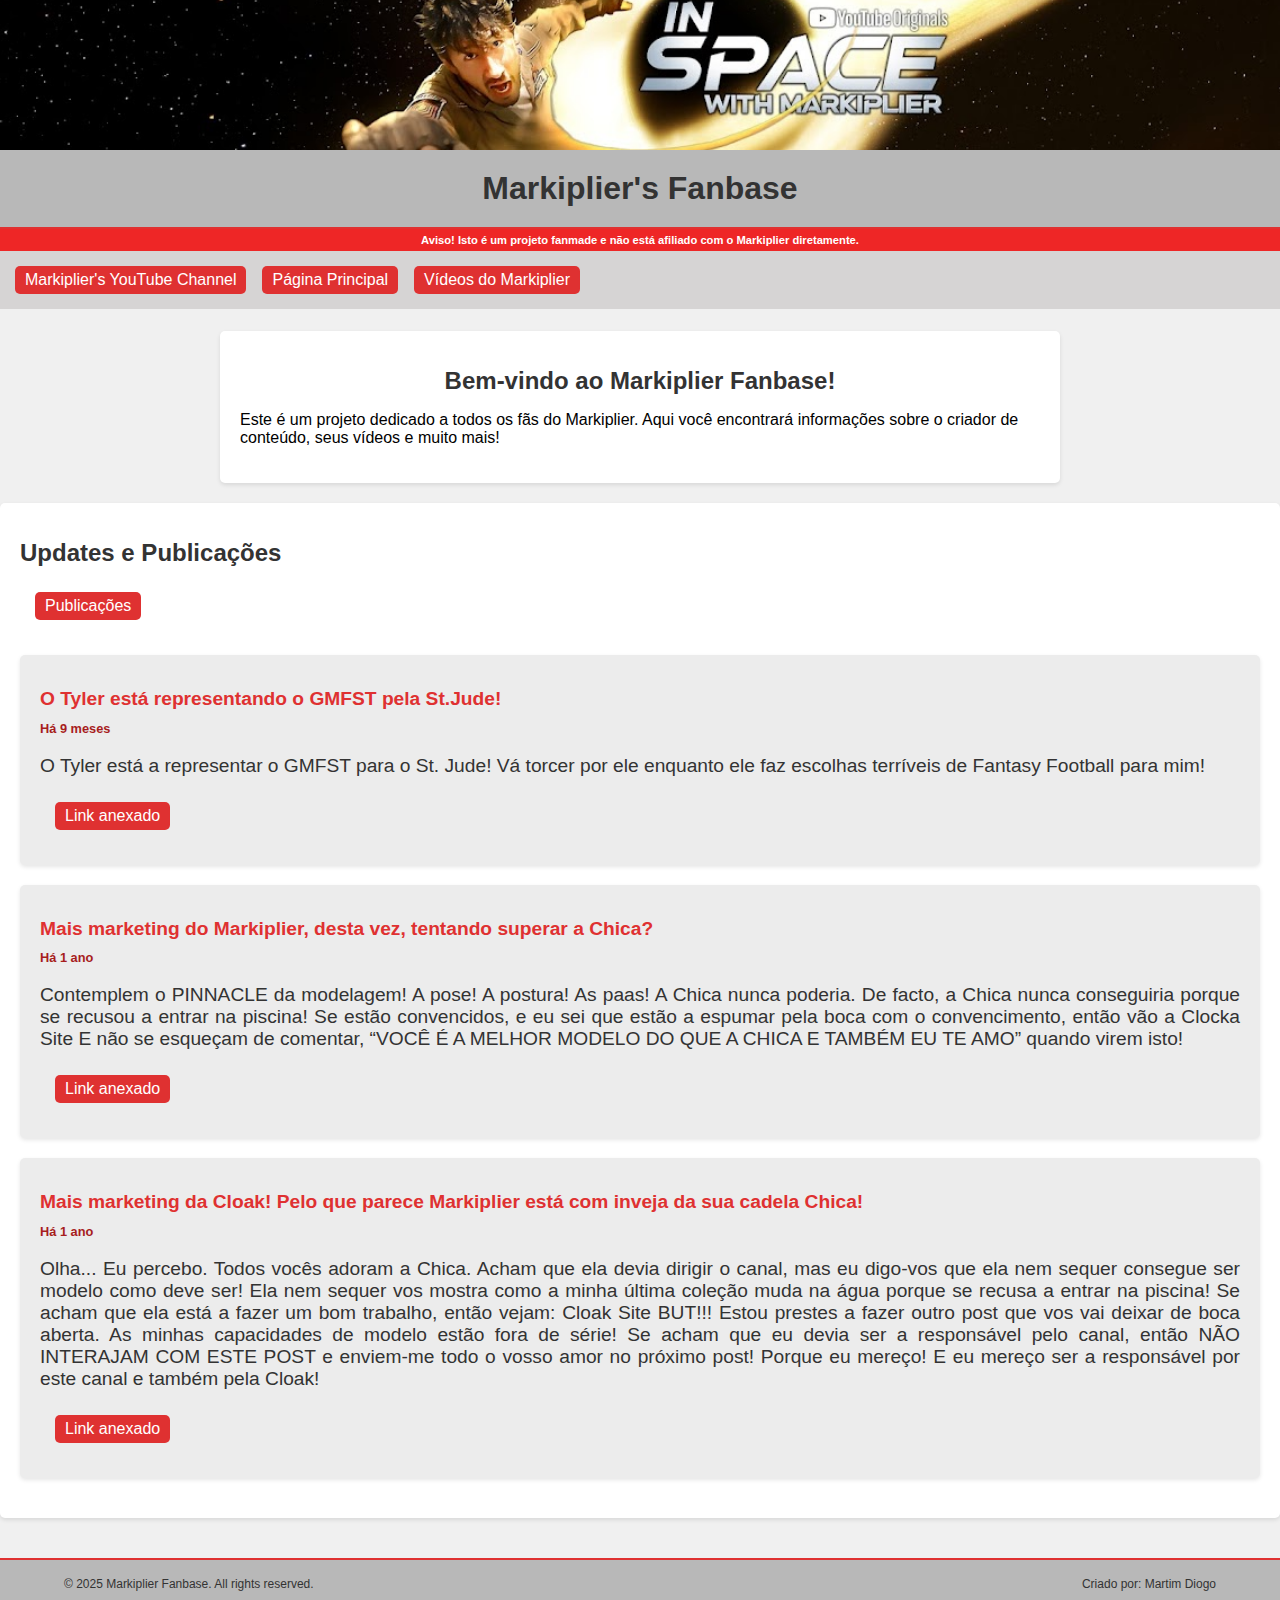
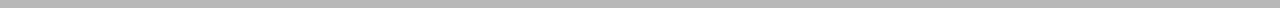
<file: index.html>
<!DOCTYPE html>
<html lang="en">
<head>
    <meta charset="UTF-8">
    <meta name="viewport" content="width=device-width, initial-scale=1.0">
    <link rel="icon" href="logo.jpg" type="image/x-icon">
    <title>Markiplier's Fan Service</title>
    <link rel="stylesheet" href="CSS.css">
</head>
<body>
    <header>
        <img src="banner.jpg" alt="Markiplier Logo" class="logo">
        <h1>Markiplier's Fanbase</h1>
        <h2>Aviso! Isto é um projeto fanmade e não está afiliado com o Markiplier diretamente.</h2>
        <nav>
            <ul>
                <li><a href="https://www.youtube.com/@markiplier" target="_blank" class="youtube-link">Markiplier's YouTube Channel</a></li>
                <li><a href="index.html">Página Principal</a></li>
                <li><a href="video.html">Vídeos do Markiplier</a></li>
            </ul>
        </nav>
    </header>    
    <main>
        <section class="intro">
            <h1>Bem-vindo ao Markiplier Fanbase!</h1>
            <p>Este é um projeto dedicado a todos os fãs do Markiplier. Aqui você encontrará informações sobre o criador de conteúdo, seus vídeos e muito mais!</p>
        </section>
        <section class="updates">
            <h1>Updates e Publicações</h1>
            <nav>
                <ul>
                    <li><a href="https://www.youtube.com/@markiplier/community" target="_blank" class="youtube-link">Publicações</a></li>
                </ul>
            </nav>            
            <div class="update-item">
                <h1>O Tyler está representando o GMFST pela St.Jude!</h1>
                <h2>Há 9 meses</h2>
                <p>O Tyler está a representar o GMFST para o St. Jude! Vá torcer por ele enquanto ele faz escolhas terríveis de Fantasy Football para mim!</p>
                <nav>
                    <ul>
                        <li><a href="https://www.youtube.com/watch?v=mCfjpE-FmPM&pp=0gcJCYUJAYcqIYzv" target="_blank" class="youtube-link">Link anexado</a></li>
                    </ul>
                </nav>     
            </div> 
            <div class="update-item">
                <h1>Mais marketing do Markiplier, desta vez, tentando superar a Chica?</h1>
                <h2>Há 1 ano</h2>
                <p>Contemplem o PINNACLE da modelagem! A pose! A postura! As paas! A Chica nunca poderia. De facto, a Chica nunca conseguiria porque se recusou a entrar na piscina! Se estão convencidos, e eu sei que estão a espumar pela boca com o convencimento, então vão a Clocka Site E não se esqueçam de comentar, “VOCÊ É A MELHOR MODELO DO QUE A CHICA E TAMBÉM EU TE AMO” quando virem isto!</p>
                <nav>
                    <ul>
                        <li><a href="https://cloakbrand.com/" target="_blank" class="youtube-link">Link anexado</a></li>
                    </ul>
                </nav>     
            </div> 
            <div class="update-item">
                <h1>Mais marketing da Cloak! Pelo que parece Markiplier está com inveja da sua cadela Chica!</h1>
                <h2>Há 1 ano</h2>
                <p>Olha... Eu percebo. Todos vocês adoram a Chica. Acham que ela devia dirigir o canal, mas eu digo-vos que ela nem sequer consegue ser modelo como deve ser! Ela nem sequer vos mostra como a minha última coleção muda na água porque se recusa a entrar na piscina! Se acham que ela está a fazer um bom trabalho, então vejam: Cloak Site BUT!!!

                    Estou prestes a fazer outro post que vos vai deixar de boca aberta. As minhas capacidades de modelo estão fora de série! Se acham que eu devia ser a responsável pelo canal, então NÃO INTERAJAM COM ESTE POST e enviem-me todo o vosso amor no próximo post! Porque eu mereço! E eu mereço ser a responsável por este canal e também pela Cloak!
                <nav>
                    <ul>
                        <li><a href="https://cloakbrand.com/" target="_blank" class="youtube-link">Link anexado</a></li>
                    </ul>
                </nav>     
            </div> 
        </section>
        
    </main>
    <footer>
        <p>&copy; 2025 Markiplier Fanbase. All rights reserved.</p>
        <p>Criado por: Martim Diogo</p>
    </footer>
</body>
</html>
</file>
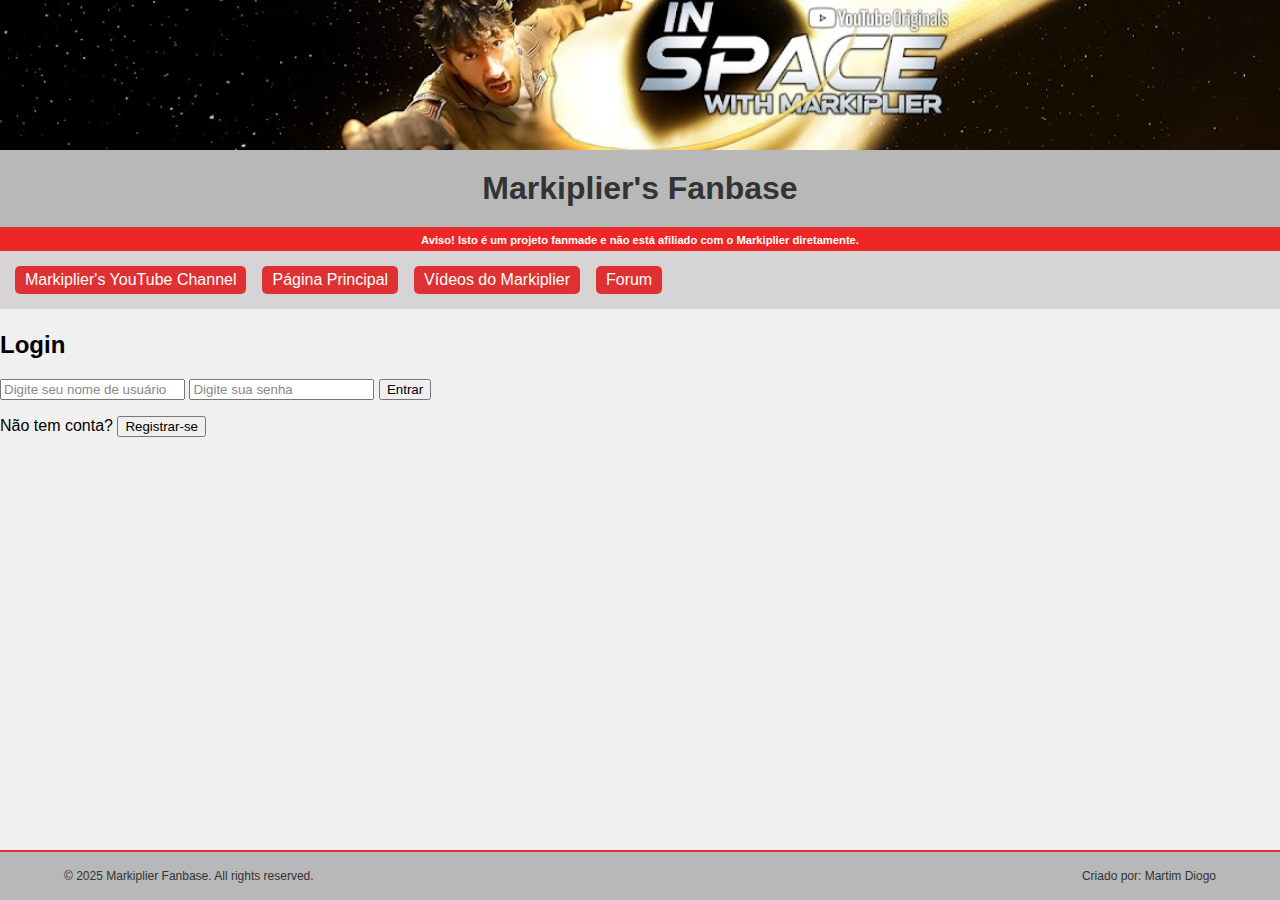
<file: forum.html>
<!DOCTYPE html>
<html lang="pt-BR">
<head>
    <meta charset="UTF-8" />
    <meta name="viewport" content="width=device-width, initial-scale=1" />
    <link rel="icon" href="logo.jpg" type="image/x-icon" />
    <title>Markiplier's Fan Service</title>
    <link rel="stylesheet" href="CSS.css" />
</head>
<body>
    <header>
        <img src="banner.jpg" alt="Markiplier Logo" class="logo" />
        <h1>Markiplier's Fanbase</h1>
        <h2>Aviso! Isto é um projeto fanmade e não está afiliado com o Markiplier diretamente.</h2>
        <nav>
            <ul>
                <li><a href="https://www.youtube.com/@markiplier" target="_blank" class="youtube-link">Markiplier's YouTube Channel</a></li>
                <li><a href="index.html">Página Principal</a></li>
                <li><a href="video.html">Vídeos do Markiplier</a></li>
                <li><a href="forum.html">Forum</a></li>
            </ul>
        </nav>
    </header>
<main>
    <!-- Login Section -->
    <section id="loginSection">
        <h2>Login</h2>
        <input type="text" id="loginUsername" placeholder="Digite seu nome de usuário" />
        <input type="password" id="loginPassword" placeholder="Digite sua senha" />
        <button id="loginBtn">Entrar</button>
        <p>Não tem conta? <button id="showRegisterBtn">Registrar-se</button></p>
    </section>
    
    <!-- Register Section -->
    <section id="registerSection" style="display:none;">
        <h2>Registrar Nova Conta</h2>
        <input type="text" id="registerUsername" placeholder="Escolha um nome de usuário" />
        <input type="password" id="registerPassword" placeholder="Escolha uma senha" />
        <button id="registerBtn">Registrar</button>
        <p>Já tem conta? <button id="showLoginBtn">Entrar</button></p>
    </section>
    
    <!-- Forum Section -->
    <section id="forumSection" style="display:none;">
        <button id="logoutBtn">Sair</button>
        <div class="create-forum">
            <h2>Criar Discussão</h2>
            <input type="text" id="titleInput" placeholder="Título" />
            <textarea id="messageInput" placeholder="Mensagem"></textarea>
            <button id="postBtn">Postar</button>
        </div>
    
        <div class="forum-list">
            <h2>Discussões</h2>
            <div id="messagesContainer"></div>
        </div>
    
        <div id="discussionView" style="display:none;">
            <button id="backToListBtn">Voltar para lista</button>
            <h3 id="discussionTitle"></h3>
            <p id="discussionMessage"></p>
    
            <h4>Comentários</h4>
            <div id="commentsContainer"></div>
    
            <textarea id="commentInput" placeholder="Escreva seu comentário aqui"></textarea>
            <button id="addCommentBtn">Comentar</button>
        </div>
    </section>
    </main>
    <footer>
        <p>&copy; 2025 Markiplier Fanbase. All rights reserved.</p>
        <p>Criado por: Martim Diogo</p>
    </footer>
    <script src="forum.js"></script>
</body>
</html>
</file>
<file: CSS.css>
html,
body {
    height: 100%;
    margin: 0;
    padding: 0;
    display: flex;
    flex-direction: column;
    font-family: Arial, sans-serif;
}

main {
    flex: 1;
    margin-top: 1px;
    margin-bottom: 20px;
}

body {
    background-color: #f0f0f0;
    font-family: Arial, sans-serif;
    margin: 0;
    padding: 0;
    max-width: 100%;
}

header {
    max-width: 100%;
    margin-bottom: 1px;
}

body header img {
    width: 100%;
    height: 150px;
    object-fit: cover;
    transition: transform 0.3s ease;
    display: block;
    margin-bottom: 0;
}

body header h1 {
    background-color: #b8b8b8;
    color: #333;
    text-align: center;
    padding: 20px;
    margin: 0;
    border-bottom: 2px solid #df3131;
    font-family: Verdana, Geneva, Tahoma, sans-serif;
    top: -4px;
}

header h2 {
    background-color: #ee2626;
    color: #ffffff;
    font-size: 0.7em;
    text-align: center;
    padding: 5px;
    margin: 0;
    font-family: Verdana, Geneva, Tahoma, sans-serif;
}

nav {
    background-color: #d6d4d4;
    color: #333;
    padding: 15px;
    text-align: center;
}

nav ul {
    list-style-type: none;
    padding: 0;
    margin: 0;
    display: flex;
    gap: 1em;
    align-items: left;
}

nav ul li {
    background-color: #df3131;
    outline: oldlace;
    border-radius: 5px;
    padding: 5px 10px;
    transition: background-color 0.3s ease;
}

nav ul li:hover {
    transform: scale(1.05);
}

nav ul li a {
    color: #ffffff;
    text-decoration: none;
}

footer {
    background-color: #b8b8b8;
    color: #333;
    padding: 0.4em 5%;
    font-size: 0.75em;
    font-style: bold;
    display: flex;
    justify-content: space-between;
    align-items: center;
    flex-wrap: wrap;
    gap: 0.5em;
    border-top: 2px solid #df3131;

}

/*Custom Classes*/
.intro {
    background-color: #ffffff;
    padding: 20px;
    border-radius: 5px;
    box-shadow: 0 2px 4px rgba(0, 0, 0, 0.1);
    margin: 20px auto;
    max-width: 800px;
    font-family: Verdana, Geneva, Tahoma, sans-serif;
    outline: orangered;
}

.intro h1 {
    color: #333;
    font-size: 1.5em;
    margin-bottom: 10px;
    text-align: center;
}

.intro p {
    text-justify: justify;
}

.updates {
    background-color: #ffffff;
    padding: 20px;
    border-radius: 5px;
    box-shadow: 0 2px 4px rgba(0, 0, 0, 0.1);
    margin: 20px auto;
    max-width: 100%;
}

.updates h1 {
    font-family: Verdana, Geneva, Tahoma, sans-serif;
    color: #333;
    font-size: 1.5em;
    margin-bottom: 10px;
    text-align: left;
}

.update-item {
    background-color: rgb(236, 236, 236);
    padding: 20px;
    border-radius: 5px;
    box-shadow: 0 2px 4px rgba(0, 0, 0, 0.1);
    margin: 20px auto;
    max-width: 100%;
}


.update-item h1 {
    font-family: Verdana, Geneva, Tahoma, sans-serif;
    color: #df3131;
    font-size: 1.2em;
    text-align: left;
}

.update-item h2 {
    font-family: Verdana, Geneva, Tahoma, sans-serif;
    color: #a71d1d;
    font-size: 0.8em;
    margin-bottom: 10px;
    text-align: left;
}

.update-item p {
    font-family: Verdana, Geneva, Tahoma, sans-serif;
    color: #333;
    font-size: 1.2em;
    margin-bottom: 10px;
    text-align: justify;
}

/* Botões - Updates */
.updates nav {
    background-color: #ffffff;
    color: #333;
    padding: 15px;
    text-align: center;
}

.updates nav ul {
    list-style-type: none;
    padding: 0;
    margin: 0;
    display: flex;
    gap: 1em;
    align-items: left;
}

.updates nav ul li {
    background-color: #df3131;
    outline: oldlace;
    border-radius: 5px;
    padding: 5px 10px;
    transition: background-color 0.3s ease;
}

.updates nav ul li:hover {
    transform: scale(1.05);
}

.updates nav ul li a {
    color: #ffffff;
    text-decoration: none;
}

.update-item nav {
    background-color: rgb(236, 236, 236);
    color: #333;
    padding: 15px;
    text-align: center;
}

.update-item nav ul {
    list-style-type: none;
    padding: 0;
    margin: 0;
    display: flex;
    gap: 1em;
    align-items: left;
}

.update-item nav ul li {
    background-color: #df3131;
    outline: oldlace;
    border-radius: 5px;
    padding: 5px 10px;
    transition: background-color 0.3s ease;
}

.update-item nav ul li a {
    color: #ffffff;
    text-decoration: none;
}

.update-item nav ul li:hover {
    transform: scale(1.05);
}

/* Gallery */

.gallery {
    padding: 1.5em 5% 0 0%;
    display: flex;
    flex-direction: column;
    align-items: center;
    text-align: center;
    max-width: 1000px;
    margin: 0 auto;
}

.gallery p {
    font-family: Verdana, Geneva, Tahoma, sans-serif;
    font-size: 1em;
    max-width: 600px;
    margin-bottom: 1.5em;
    color: #555;
}

.gallery h2 {
    font-family: Verdana, Geneva, Tahoma, sans-serif;
    font-size: 2em;
    margin-bottom: 0.5em;
    color: #333;
}

.image-container {
    display: grid;
    grid-template-columns: repeat(auto-fit, minmax(200px, 1fr));
    gap: 1em;
    padding: 1em;
    width: 100%;
    max-width: 800px;
}

.gallery-image {
    width: 100%;
    height: 150px;
    object-fit: cover;
    border-radius: 5px;
    transition: transform 0.3s ease;
}

.gallery-image:hover {
    transform: scale(1.05);
}

.video-player {
    position: fixed;
    top: 0;
    left: 0;
    width: 100%;
    height: 100%;
    background-color: rgba(0, 0, 0, 0.9);
    display: none;
    justify-content: center;
    align-items: center;
    z-index: 1000;
}

.video-container {
    width: 80%;
    max-width: 1200px;
    position: relative;
}

.close-btn {
    position: absolute;
    top: -40px;
    right: 0;
    color: white;
    font-size: 30px;
    cursor: pointer;
}

.video-iframe {
    width: 100%;
    height: 500px;
    border: none;
}

@media (max-width: 768px) {
    .video-iframe {
        height: 300px;
    }

    .video-container {
        width: 95%;
    }
}

/* LOGIN e REGISTRO */
.login-container,
#registerSection {
    max-width: 500px;
    margin: 40px auto;
    padding: 25px;
    background-color: #f2f2f2;
    border-radius: 12px;
    box-shadow: 0 0 12px rgba(0, 0, 0, 0.1);
    text-align: center;
}

.login-container h2,
#registerSection h2 {
    color: #df3131;
    margin-bottom: 20px;
}

.login-container input,
#registerSection input {
    width: 100%;
    padding: 12px;
    margin: 10px 0;
    border: 1px solid #ccc;
    border-radius: 8px;
    box-sizing: border-box;
}

.login-container button,
#registerSection button {
    background-color: #df3131;
    color: white;
    padding: 12px 20px;
    border: none;
    border-radius: 8px;
    cursor: pointer;
    margin-top: 10px;
}

.login-container button:hover,
#registerSection button:hover {
    background-color: #df3131;
}

/* FORUM */

#create-forum,
.create-forum,
.forum-list,
#discussionView {
    max-width: 800px;
    margin: 30px auto;
    padding: 25px;
    background-color: #f9f9f9;
    border-radius: 12px;
    box-shadow: 0 0 10px rgba(0, 0, 0, 0.1);
}

#create-forum h2,
.forum-list h2,
#discussionView h3,
#discussionView h4 {
    color: #df3131;
    text-align: center;
    margin-bottom: 15px;
}

#create-forum input,
#create-forum textarea,
#discussionView textarea {
    width: 100%;
    padding: 12px;
    margin: 10px 0;
    border-radius: 8px;
    border: 1px solid #ccc;
    box-sizing: border-box;
    resize: vertical;
}

#create-forum button,
#discussionView button,
.forum-list button,
#logoutBtn,
#backToListBtn,
#addCommentBtn {
    background-color: #df3131;
    color: white;
    padding: 12px 20px;
    border: none;
    border-radius: 8px;
    cursor: pointer;
    margin-top: 10px;
}

#logoutBtn {
    display: block;
    margin-left: auto;
    margin-right: auto;
}

#create-forum button:hover,
#discussionView button:hover,
.forum-list button:hover,
#logoutBtn:hover,
#backToListBtn:hover,
#addCommentBtn:hover {
    background-color: #df3131;
}

#messagesContainer>div {
    background-color: #fff;
    margin-bottom: 15px;
    padding: 15px;
    border: 1px solid #ddd;
    border-radius: 10px;
}

#commentsContainer {
    margin-top: 15px;
    padding: 10px;
    background-color: #fff;
    border: 1px solid #ddd;
    border-radius: 10px;
}

textarea::placeholder,
input::placeholder {
    color: #888;
}

.create-forum {
    background-color: #ffffff;
    padding: 25px;
    margin: 30px auto;
    max-width: 600px;
    border-radius: 16px;
    box-shadow: 0 0 12px rgba(0, 0, 0, 0.1);
    text-align: center;
}

.create-forum h2 {
    margin-bottom: 20px;
    color: #df3131;
    font-size: 24px;
}

.create-forum input[type="text"],
.create-forum textarea {
    width: 100%;
    max-width: 100%;
    padding: 12px;
    margin-bottom: 15px;
    border-radius: 10px;
    border: 1px solid #ccc;
    box-sizing: border-box;
    font-size: 16px;
    display: block;
    margin-left: auto;
    margin-right: auto;
}

.create-forum textarea {
    min-height: 120px;
    resize: vertical;
}

.create-forum button {
    background-color: #df3131;
    color: white;
    border: none;
    padding: 12px 20px;
    border-radius: 10px;
    font-size: 16px;
    cursor: pointer;
    transition: background-color 0.2s ease;
}

.create-forum button:hover {
    background-color: #df3131;
}
</file>
